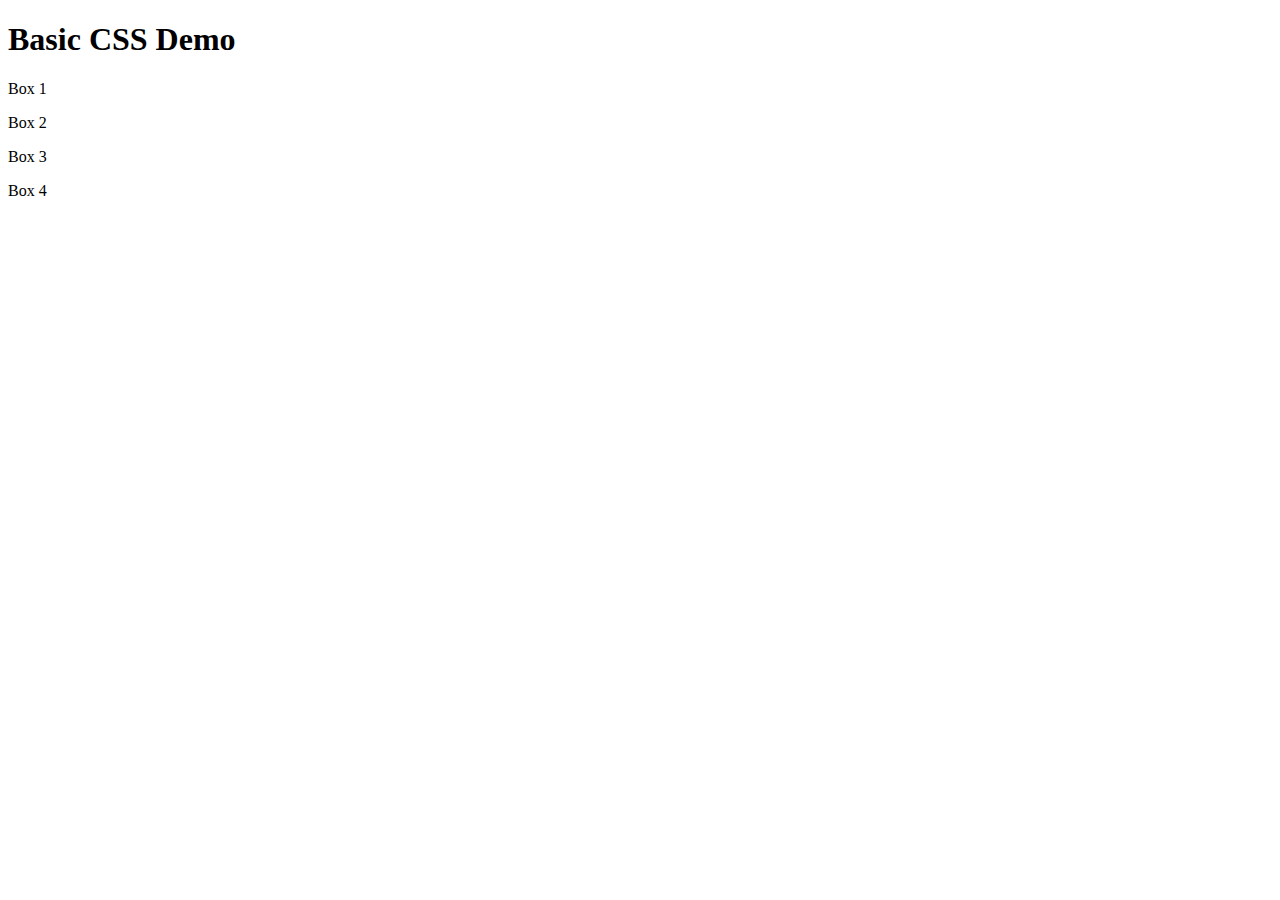
<file: html/Basic_HTML_Template.html>
<!DOCTYPE html>
<html lang="en">
	<head>
		<meta charset="UTF-8">
		<title>Basic HTML Template</title>
	</head>
	<body>
	
		<div>
			<h1>Basic CSS Demo</h1>
		</div>
		
		<div class="container">
			<div class="squares">
				<p>Box 1</p>
			</div>
			
			<div class="squares">
				<p>Box 2</p>
			</div>
	
			<div class="squares">
				<p>Box 3</p>
			</div>
	
			<div class="squares">
				<p>Box 4</p>
			</div>
		</div>
	
	</body>
</html>
</file>
